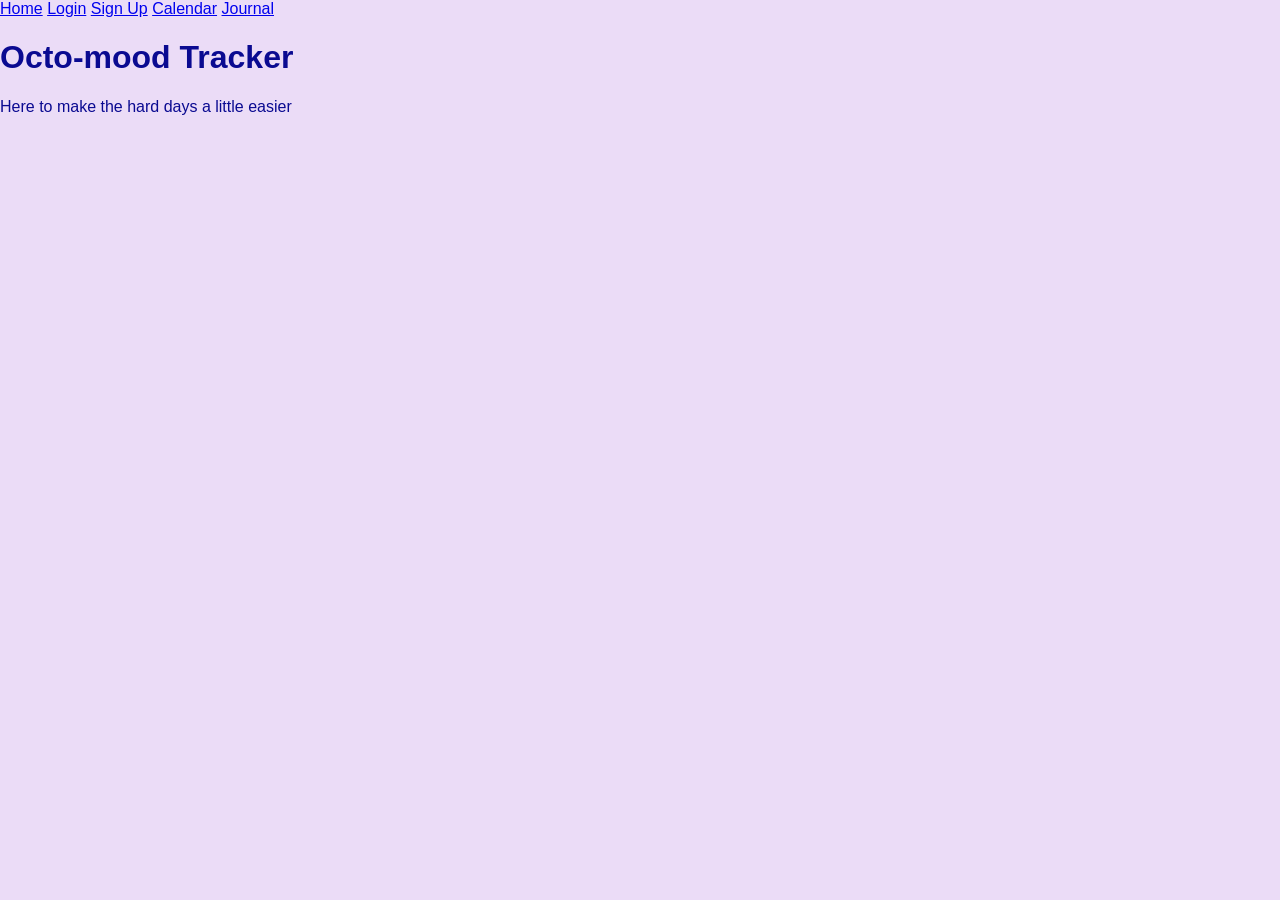
<file: index.html>
<!DOCTYPE html>
<html lang="en">

    <head>
        <meta charset="UTF-8">
        <title>Octo-mood Tracker</title>
        <link rel="stylesheet" href="style.css">
    </head>

    <body>
        <nav>
            <a href="index.html">Home</a>
            <a href="login.html">Login</a>
            <a href="register.html">Sign Up</a>
            <a href="calendar.html">Calendar</a>
            <a href="journal.html">Journal</a>
        </nav>
        <main>
            <h1> Octo-mood Tracker</h1>
                <p>Here to make the hard days a little easier</p>

            
        </main>

    </body>

</html>
</file>
<file: style.css>
body {
    margin:0;
    padding:0;
    font-family: Verdana, Geneva, Tahoma, sans-serif;
    background-color: rgb(235, 220, 247);
    color: rgb(10, 10, 145);
}
</file>
